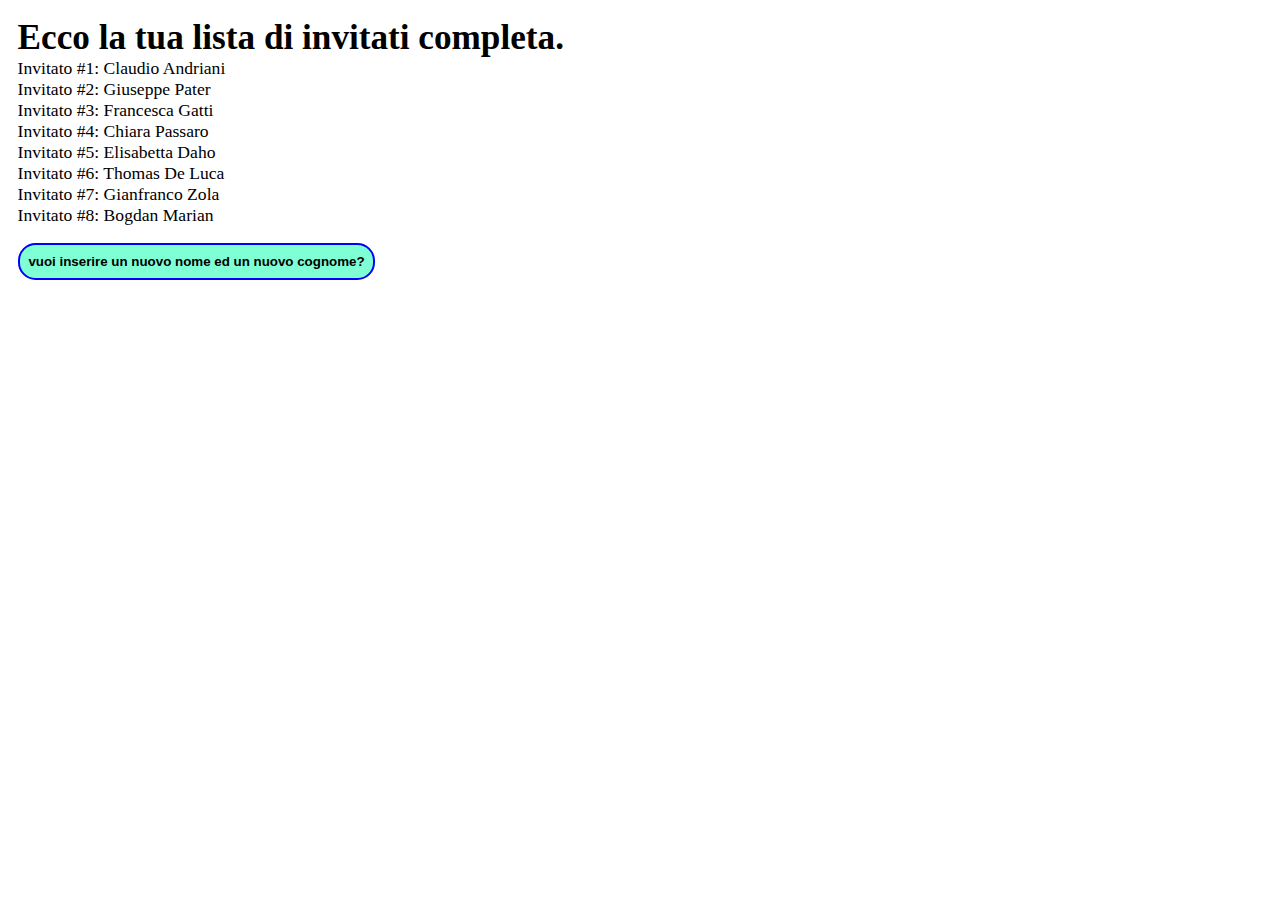
<file: jsnack1/bonus/index.html>
<!DOCTYPE html>
<html lang="en">
<head>
    <meta charset="UTF-8">
    <meta http-equiv="X-UA-Compatible" content="IE=edge">
    <meta name="viewport" content="width=device-width, initial-scale=1.0">
    <title>JSnack1 - Bonus</title>
    <link rel="stylesheet" href="style.css">
</head>
<body>
    <div class="container"></div>
    <script src="script.js"></script>
</body>
</html>
</file>
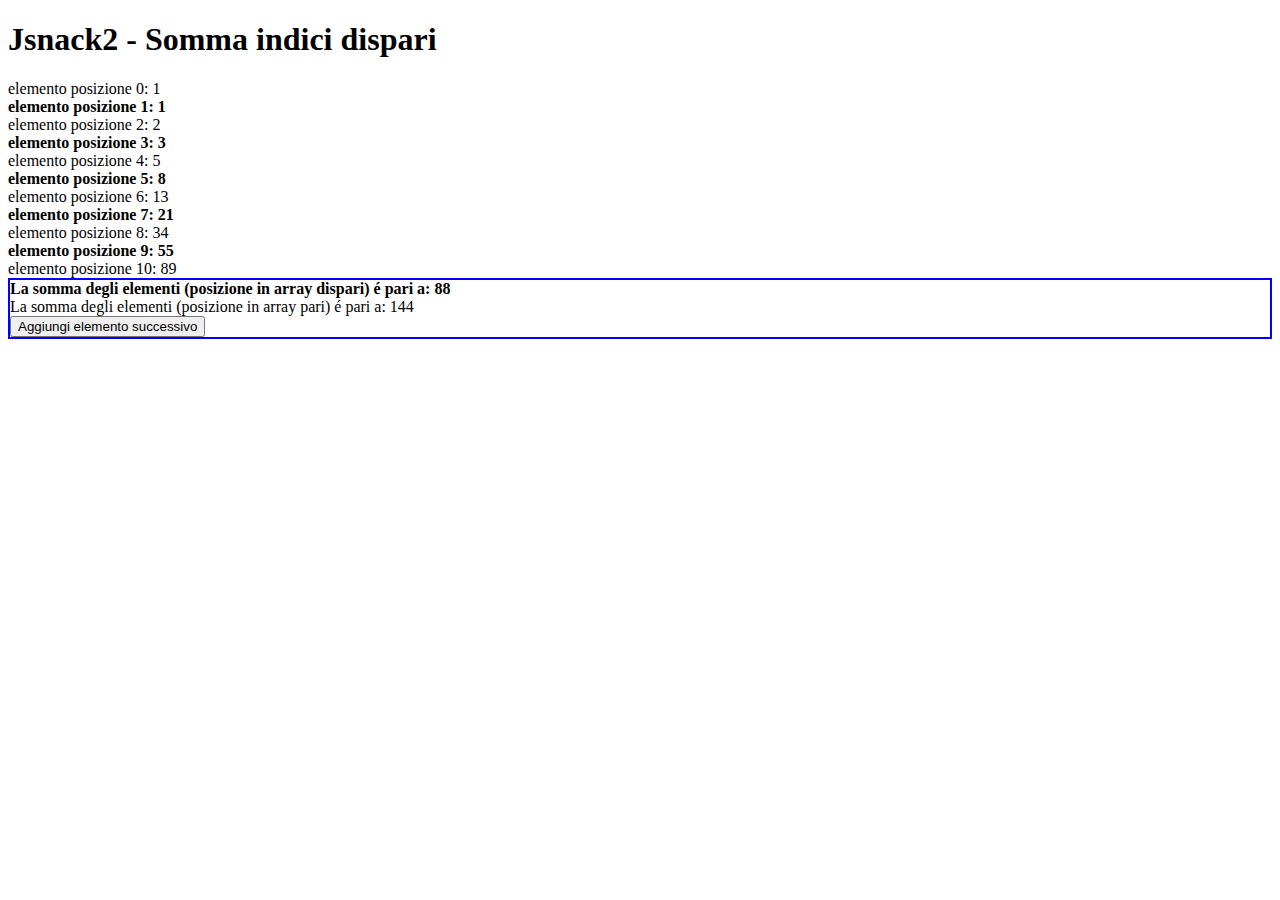
<file: jsnack2/bonus/index.html>
<!DOCTYPE html>
<html lang="en">

<head>
    <meta charset="UTF-8">
    <meta http-equiv="X-UA-Compatible" content="IE=edge">
    <meta name="viewport" content="width=device-width, initial-scale=1.0">
    <title>Jsnack2 - Bonus</title>
</head>
<body>
    <div class="container"></div>
    <script src="script.js"></script>
</body>
</html>
</file>
<file: jsnack1/bonus/style.css>
* {
    margin: 0;
    padding: 0;
    box-sizing: border-box;
}
html {
    font-size: 1.1rem;
}
.container {
    margin: 1rem;
}
button {
    background-color: aquamarine;
    border: 2px solid blue;
    font-weight: bold;
    padding: 0.5rem;
    margin-top: 1rem;
    margin-bottom: 1rem;
    border-radius: 1rem;
}
button:hover {
    cursor: pointer;
    border: 2px solid green;
    background-color: greenyellow;
}

.error {
    color: red;
    font-weight: bold;
}
</file>
